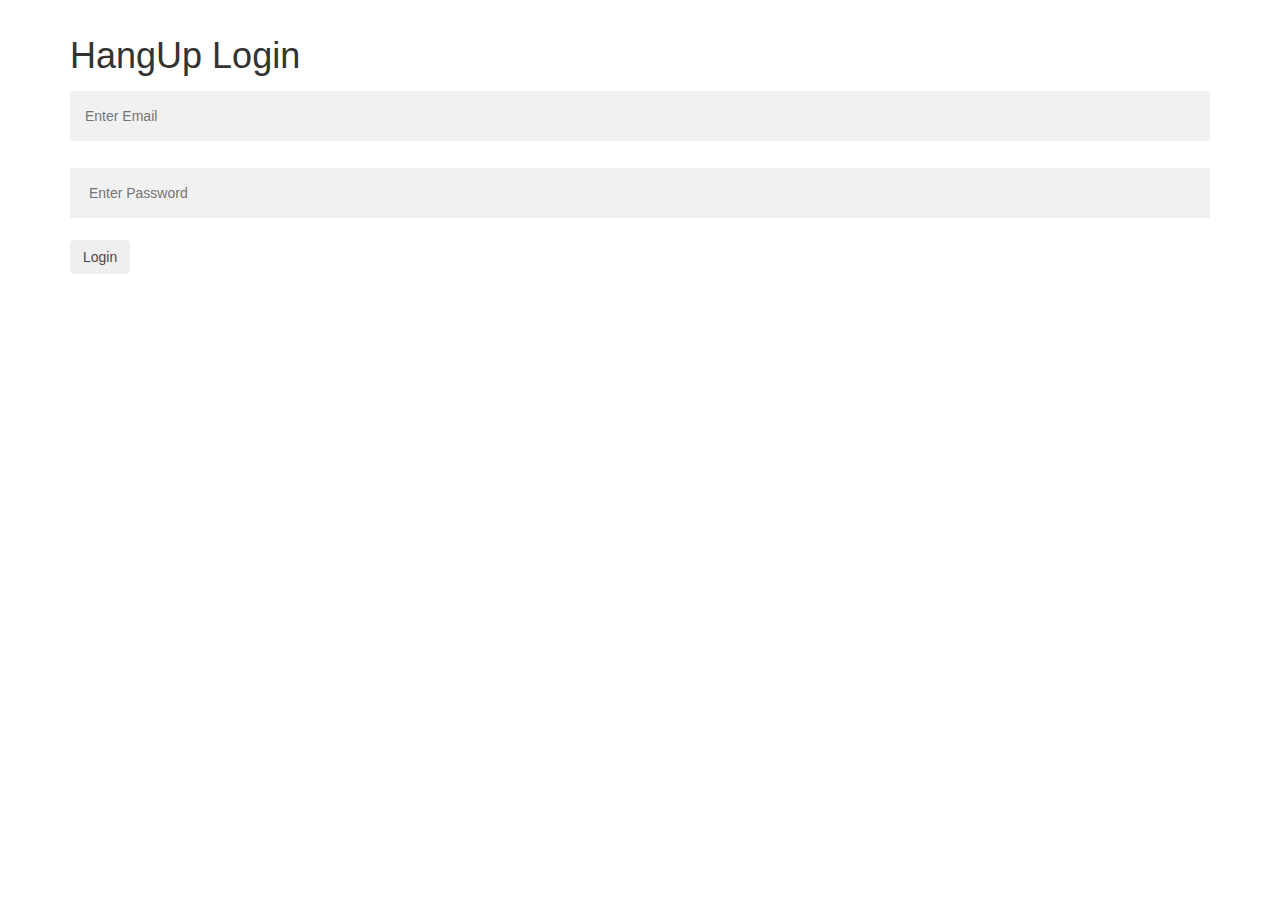
<file: index.html>
<!DOCTYPE html>
<html>
  <head>
    <title>Groups Page</title>
    <meta charset="utf-8">
    <meta name="viewport" content="initial-scale=1.0, user-scalable=no">
    <link rel="stylesheet" type="text/css" href="css/basic.css">
    <link rel="stylesheet" type="text/css" href="css/basic.css">
    <link rel="stylesheet" href="https://maxcdn.bootstrapcdn.com/bootstrap/3.3.7/css/bootstrap.min.css">
  </head>
<div class='login'>
  <div class="container">
  <h1>HangUp Login</h1>
  <input type="text" placeholder="Enter Email" id="Email" required>
  <input type="password" placeholder=" Enter Password" id="password" required>
  <!--<input type="submit" value="Sign In">-->
  <!--<button type="submit" class="btn">Login</button>-->
  <button type="submit" onClick="parent.location='home.html'" class="btn">Login</button>
</div>
  <!--<li><a href="index.html">Home</a></li>-->
</div>
<!--<button type="submit" onClick="parent.location='index.html'" value='Login'>-->
</file>
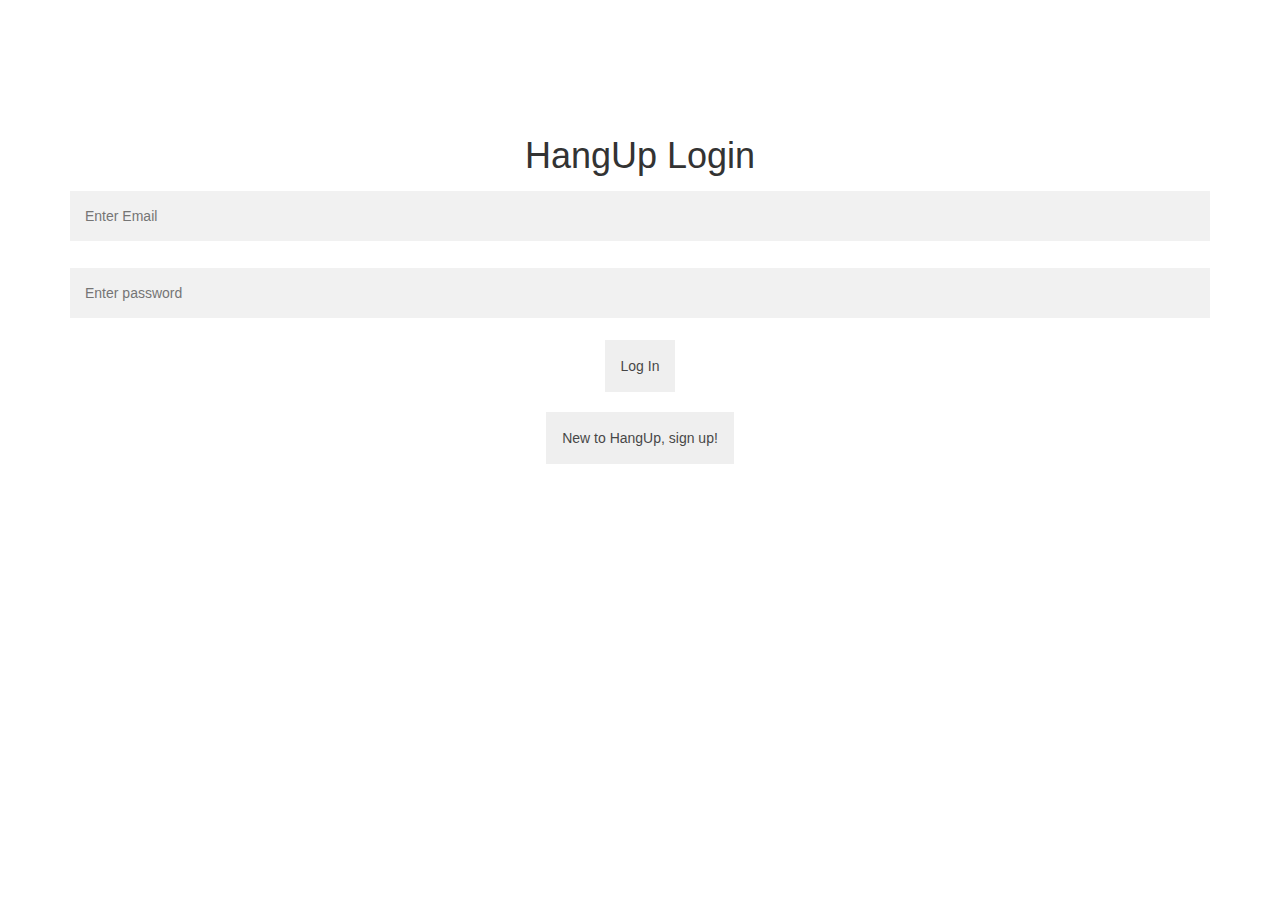
<file: login.html>
<!DOCTYPE html>
<html>
  <head>
    <title>Groups Page</title>
    <meta charset="utf-8">
    <meta name="viewport" content="initial-scale=1.0, user-scalable=no">
    <link rel="stylesheet" type="text/css" href="css/basic.css">
    <link rel="stylesheet" type="text/css" href="css/basic.css">
    <link rel="stylesheet" href="https://maxcdn.bootstrapcdn.com/bootstrap/3.3.7/css/bootstrap.min.css">
  </head>
<div class='login'>
  <!--<form action="/action_page.php" class="container">-->
  <form action="index.html" class="container"><br><br><br><br><br>
  <center><h1>HangUp Login</h1></center>
  <input type="text" placeholder="Enter Email"  required/><br>
  <input type="password" placeholder="Enter password" required/><br>
  <center><button type="submit" class="block" class="btn">Log In</button></center><br>
  <center><button type="submit" class="block" onClick="parent.location='signUp.html'" class="btn">New to HangUp, sign up!</button><center>
  <!--<a href="signUp.html" class="button">new to HangUp, sign up</a>-->
</form>
</div>
</file>
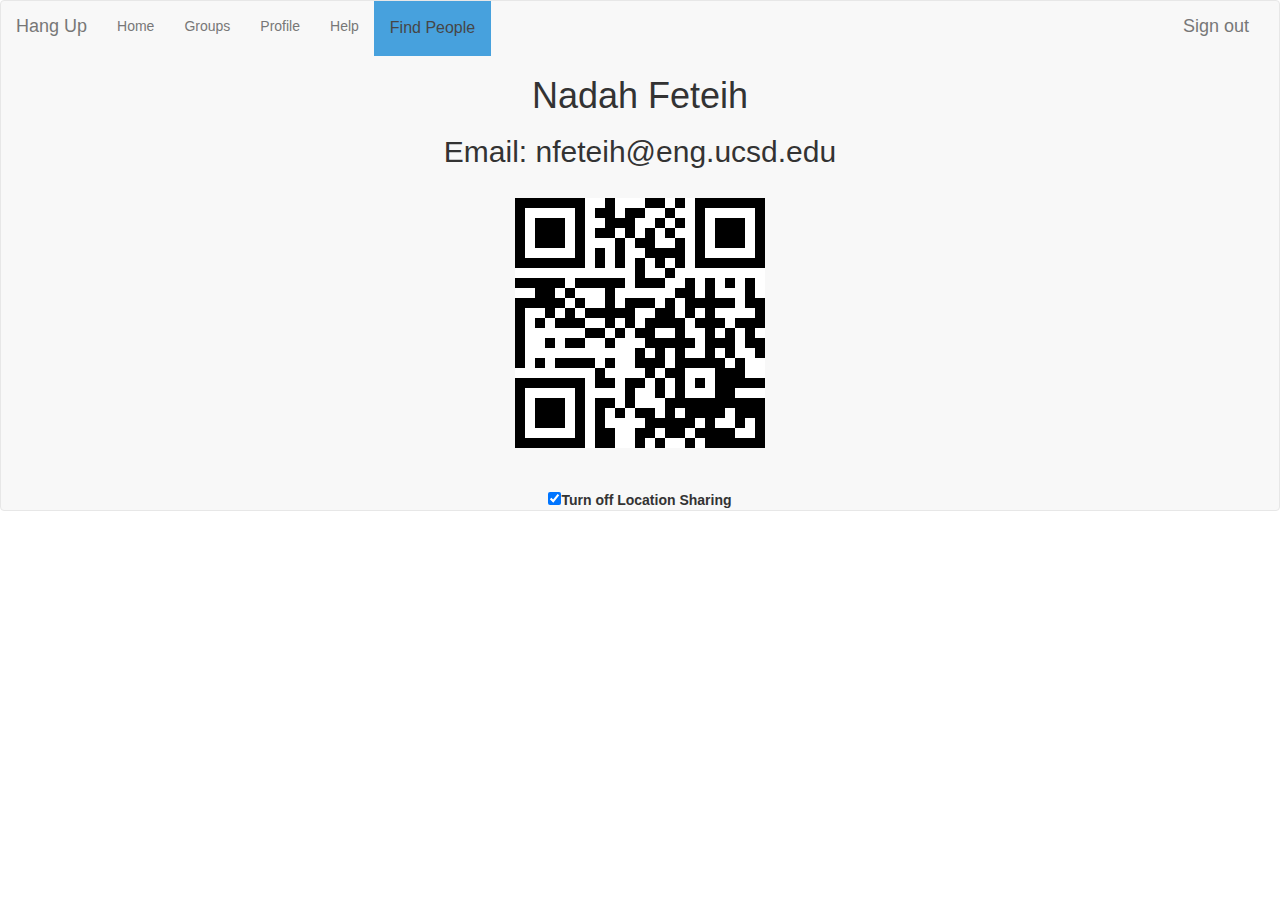
<file: profile.html>
<!DOCTYPE html>
<html>
  <head>
    <title>Groups Page</title>
    <meta charset="utf-8">
    <meta name="viewport" content="initial-scale=1.0, user-scalable=no">
    <link rel="stylesheet" type="text/css" href="css/basic.css">
    <link rel="stylesheet" type="text/css" href="css/basic.css">
    <link rel="stylesheet" href="https://maxcdn.bootstrapcdn.com/bootstrap/3.3.7/css/bootstrap.min.css">
  </head>
  <body>
<nav class="navbar navbar-default">
  <div class="container-fluid clearfix">
    <div class="navbar-header">
      <a class="navbar-brand" href="#">Hang Up</a>
    </div>
    <ul class="nav navbar-nav">
      <li><a href="home.html">Home</a></li>
      <li><a href="groups.html">Groups</a></li>
      <li><a href="profile.html">Profile</a></li>
      <li><a href="help.html">Help</a></li>
    </ul>
    <button id="groupName" onclick="location.href= 'home.html';" class="dropbtn">Find People</button>
    <a class="navbar-brand pull-right" href="index.html">Sign out</a>

  </div>
  <center><h1> Nadah Feteih </h1></center>
  <center><h2> Email: nfeteih@eng.ucsd.edu </h2></center><br>
  <center><img src="qrcode.png" alt="QR Code"></center><br><br>
  <div>
  <center><input type="checkbox" name="locationoff" checked><b>Turn off Location Sharing</b><br></center>
</div>
</nav>
</body>
</html>
</file>
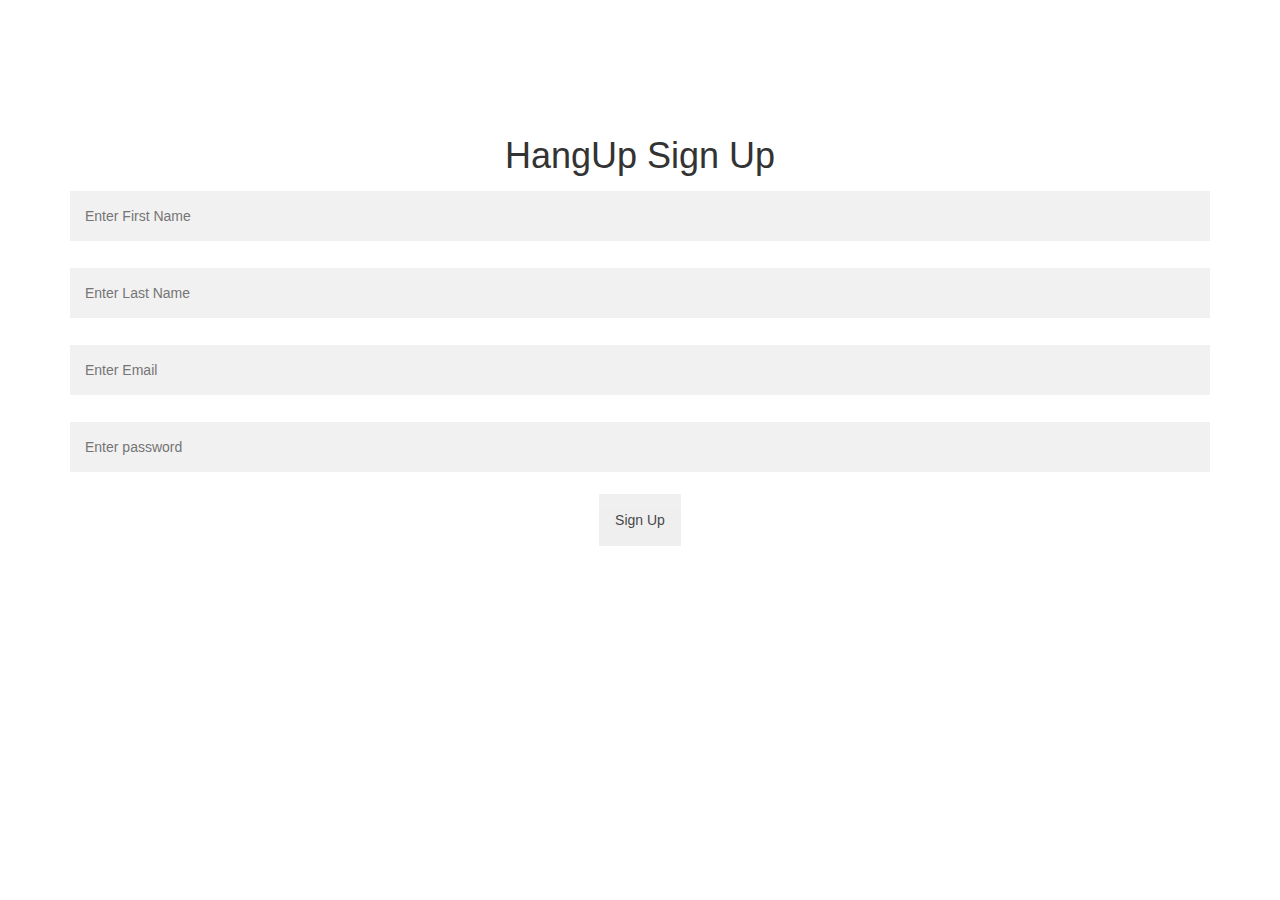
<file: signUp.html>
<!DOCTYPE html>
<html>
  <head>
    <title>Groups Page</title>
    <meta charset=
    <meta name="viewport" content="initial-scale=1.0, user-scalable=no">
    <link rel="stylesheet" type="text/css" href="css/basic.css">
    <link rel="stylesheet" type="text/css" href="css/basic.css">
    <link rel="stylesheet" href="https://maxcdn.bootstrapcdn.com/bootstrap/3.3.7/css/bootstrap.min.css">
  </head>
<div class='signUp'>
  <!--<form action="/action_page.php" method="get" id="form1">-->
  <form action="home.html" class="container"><br><br><br><br><br>
  <center><h1>HangUp Sign Up</h1></center>
    <input type="text" placeholder="Enter First Name" name="fname" required/><br>
    <input type="text" placeholder="Enter Last Name" name="fname" required/><br>

    <input type="text" placeholder="Enter Email" name="fname" required/><br>
  <!--Password: <input type="text" name="lname" required/><br>-->
  <input type="password" placeholder="Enter password" name="lname" required/><br>
  <center><button class="block">Sign Up</button></center>
</form>
</div>
</file>
<file: css/basic.css>
/* Dropdown Button */
.dropbtn {
    background-color: #3498DB;
    padding: 16px;
    font-size: 16px;
    border: none;
    cursor: pointer;
    margin: 0px;
}

.initialTopMessage {
  visibility: hidden;
}

/* Dropdown button on hover & focus */
.dropbtn:hover, .dropbtn:focus {
    background-color: #2980B9;
}


/* The container <div> - needed to position the dropdown content */
.dropdown {
    position: relative;
    display: inline-block;
}

ul {
  list-style: none;
  padding-inline-start: 0px;
}

/* Dropdown Content (Hidden by Default) */
.dropdown-content {
    display: none;
    position: absolute;
    background-color: #f1f1f1;
    min-width: 160px;
    box-shadow: 0px 8px 16px 0px rgba(0,0,0,0.2);
    z-index: 1;
}

/* Links inside the dropdown */
.dropdown-content a {
    color: black;
    padding: 12px 16px;
    text-decoration: none;
    display: block;
}



/* Change color of dropdown links on hover */
.dropdown-content a:hover {background-color: #ddd}

/* Show the dropdown menu (use JS to add this class to the .dropdown-content container when the user clicks on the dropdown button) */
.show {display:block;}

.boxed {
  border-style: solid;
  width: 80%;
  padding: 10px;
  margin: auto auto 10px auto;
  text-align: center;

}

.promptText {
  text-align: center;
}

@media screen and (max-height: 450px) {
  .sidenav {padding-top: 15px;}
  .sidenav a {font-size: 18px;}
}

/* Style the buttons that are used to open and close the accordion panel */
.accordion {
    background-color: #eee;
    color: #444;
    cursor: pointer;
    padding: 18px;
    width: 33%;
    text-align: left;
    border: none;
    outline: none;
    transition: 0.4s;
}

.accOrig {
  width: 100%;

}

.accordionOrig {
    background-color: #eee;
    color: #444;
    cursor: pointer;
    padding: 18px;
    width: 100%;
    text-align: left;
    border: none;
    outline: none;
    transition: 0.4s;
}

.newgroup {
    background-color: #3498DB;
    cursor: pointer;
    padding: 18px;
    width: 100%;
    text-align: center;
    border: none;
    outline: none;
    transition: 0.4s;
}
/* Add a background color to the button if it is clicked on (add the .active class with JS), and when you move the mouse over it (hover) */
.active, .accordion:hover {
    background-color: #ccc;
}

.active, .accordionOrig:hover {
    background-color: #ccc;
}

.innerText {
  text-align: center;
}
/* Style the accordion panel. Note: hidden by default */
.panel1 {
    padding: 0 18px;
    background-color: white;
    display: none;
    width: 30%;
    float: left;
    overflow: hidden;
}

.panel {
    padding: 0 18px;
    background-color: white;
    display: none;
    width: 100%;
    float: left;
    overflow: hidden;
}

.panel2 {
    padding: 0 18px;
    background-color: white;
    display: none;
    width: 30%;
    float: center;
    overflow: hidden;
}

.panel3 {
    padding: 0 18px;
    background-color: white;
    display: none;
    width: 30%;
    float: right;
    overflow: hidden;
}

#map {
        height: 100%;
        width: 100%;
      }
      /* Optional: Makes the sample page fill the window. */
      html, body {
        height: 100%;
        margin: 0;
        padding: 0;
      }

* {box-sizing: border-box}
/* Full-width input fields */
  input[type=text], input[type=password] {
  width: 100%;
  padding: 15px;
  margin: 5px 0 22px 0;
  display: inline-block;
  border: none;
  background: #f1f1f1;
}

/* Add a background color when the inputs get focus */
input[type=text]:focus, input[type=password]:focus {
  background-color: #ddd;
  outline: none;
}

/* Set a style for all buttons */
button {
  background-color: #eee;
  padding: 16px 16px;
  border: none;
  cursor: pointer;
  opacity: 0.9;
}

.addMember {
  width: 100%;
}

.addMemberNew {
  width: 30%;
}
button:hover {
  opacity:1;
}

#container{
  text-align: center;
}

/* Extra styles for the cancel button */
.cancelbtn {
  padding: 14px 20px;
  background-color: #f44336;
}

/* Float cancel and signup buttons and add an equal width */
.cancelbtn, .signupbtn {
  float: left;
  width: 50%;
}


.container {
    width: auto;
    padding: 16px;
}

/* The Modal (background) */
.modal {
  display: none; /* Hidden by default */
  position: fixed; /* Stay in place */
  z-index: 1; /* Sit on top */
  left: 0;
  top: 0;
  width: 100%; /* Full width */
  height: 100%; /* Full height */
  overflow: auto; /* Enable scroll if needed */
  background-color: #474e5d;
  padding-top: 50px;
}

/* Modal Content/Box */
.modal-content {
  background-color: #fefefe;
  margin: 5% auto 15% auto; /* 5% from the top, 15% from the bottom and centered */
  border: 1px solid #888;
  width: 80%; /* Could be more or less, depending on screen size */
}

/* Style the horizontal ruler */
hr {
  border: 1px solid #f1f1f1;
  margin-bottom: 25px;
}

.signout {
  text-align: left;
}
/* The Close Button (x) */
.close {
  position: absolute;
  right: 35px;
  top: 15px;
  font-size: 40px;
  font-weight: bold;
  color: #f1f1f1;
}

.close:hover,
.close:focus {
  color: #f44336;
  cursor: pointer;
}

/* Clear floats */
.clearfix::after {
  content: "";
  clear: both;
  display: table;
}

/* Change styles for cancel button and signup button on extra small screens */
@media screen and (max-width: 300px) {
  .cancelbtn, .signupbtn {
    width: 100%;
  }
}
</file>
